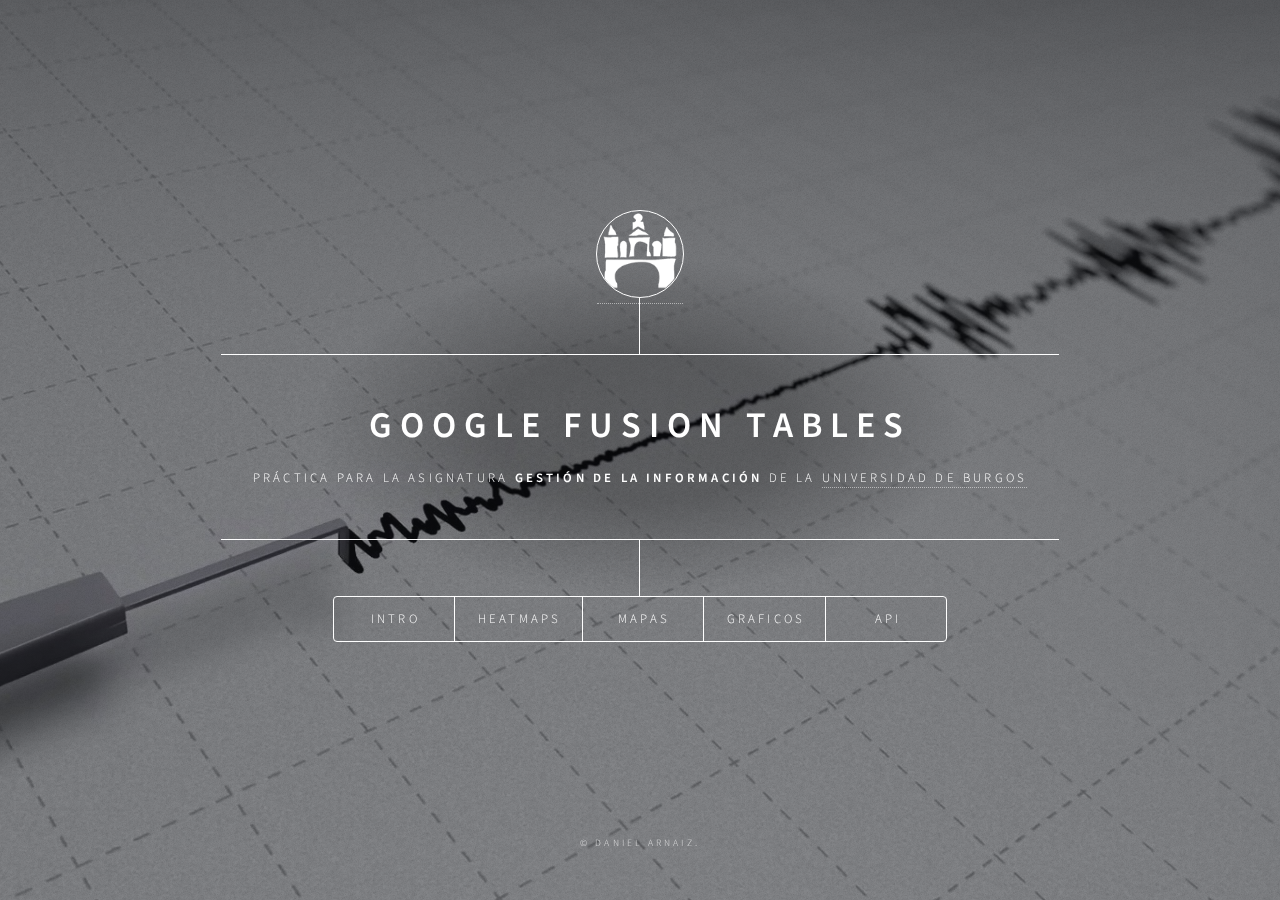
<file: index.html>
<!DOCTYPE HTML>
<html>
	<head>
		<title>Fusion Tables</title>
		<meta charset="utf-8" />
		<meta name="viewport" content="width=device-width, initial-scale=1, user-scalable=no" />
		<link rel="stylesheet" href="assets/css/main.css" />
		<noscript><link rel="stylesheet" href="assets/css/noscript.css" /></noscript>
	</head>
	<body>
	<style>
	    ul { display:table; margin:0 auto;}
	    iframe { border: none;}
	</style>
		<!-- Wrapper -->
			<div id="wrapper">

				<!-- Header -->
					<header id="header">
						<div class="logo">
							<span><a href="https://www.redata.ovh"><img src="images/logoRedondo.png" width="100%" heigth="100%"></a></span>
						</div>
						<div class="content">
							<div class="inner">
								<h1>Google Fusion Tables</h1>
								<p>Práctica para la asignatura <strong>Gestión de la información</strong> de la <a href="http://www.ubu.es/">Universidad de Burgos</a></p>
							</div>
						</div>
						<nav>
							<ul>
								<li><a href="#intro">Intro</a></li>
								<li><a href="#Heatmaps">Heatmaps</a></li>
								<li><a href="#Maps">Mapas</a></li>
								<li><a href="#Graphics">Graficos</a></li>
								<li><a href="pruebaAPI">API</a></li>
							</ul>
						</nav>
					</header>

				<!-- Main -->
					<div id="main">
						<!-- Intro -->
							<article id="intro">
								<h2 class="major">Intro</h2>
								<span class="image main"><img src="images/pic01.jpg" alt="" /></span>
								<p align="justify">Las tablas dinámicas de Google, también conocidas como <a href="https://support.google.com/fusiontables/answer/2571232?hl=en">Google Fusion Tables</a>, son un  servicio web de Google para la gestión de datos. Este servicio permite la recogida, integración,  visualización y  compartición de datos, incluyendo algunas funcionalidades propias de los sistemas de información geográficos tales como la creación de mapas, la geolocalización de datos y la integración con archivos KML y shapefiles.</p>
							</article>

						<!-- Heatmap -->
							<article id="Heatmaps">
								<h2 class="major">Heatmap</h2>
								<h3><b>Heatmap de magnitud</b></h3>
								<span class="image main"><iframe width="100%" height="400" scrolling="no" frameborder="no" src="https://fusiontables.google.com/embedviz?q=select+col1%2C+col2%2C+col4+from+1hndQE04Oq9MnCjBEO7CwEvXHsMP1mMhOj1PIA1Ew+limit+1000&amp;viz=HEATMAP&amp;h=true&amp;lat=37.4306&amp;lng=-2.1386&amp;t=1&amp;z=2&amp;l=col1&amp;y=2&amp;tmplt=2&amp;hmd=true&amp;hmg=%2366ff0000%2C%2393ff00ff%2C%23c1ff00ff%2C%23eeff00ff%2C%23f4e300ff%2C%23f4e300ff%2C%23f9c600ff%2C%23ffaa00ff%2C%23ff7100ff%2C%23ff3900ff%2C%23ff0000ff&amp;hmo=0.54&amp;hmr=50&amp;hmw=4&amp;hml=TWO_COL_LAT_LNG"></iframe></span>
								<p>Mapa que muestra el heatmap de los terremotos según su magnitud.</p>

								<h3><b>Heatmap de profundidad</b></h3>
								<span class="image main"><iframe width="100%" height="400" scrolling="no" frameborder="no" src="https://fusiontables.google.com/embedviz?q=select+col1%2C+col2%2C+col3+from+1hndQE04Oq9MnCjBEO7CwEvXHsMP1mMhOj1PIA1Ew+limit+1000&amp;viz=HEATMAP&amp;h=true&amp;lat=37.4306&amp;lng=-2.1386&amp;t=1&amp;z=4&amp;l=col1&amp;y=7&amp;tmplt=11&amp;hmd=true&amp;hmg=%2366ff0000%2C%2393ff00ff%2C%23c1ff00ff%2C%23eeff00ff%2C%23f4e300ff%2C%23f4e300ff%2C%23f9c600ff%2C%23ffaa00ff%2C%23ff7100ff%2C%23ff3900ff%2C%23ff0000ff&amp;hmo=0.6&amp;hmr=50&amp;hmw=3&amp;hml=TWO_COL_LAT_LNG"></iframe></span>
								Mapa que muestra el heatmap de los terremotos según su profundidad.
							</article>

						<!-- Maps -->
							<article id="Maps">
								<h2 class="major">Mapas</h2>
								<h3><b>Mapa de magnitud</b></h3>
								<span class="image main"><iframe width="100%" height="400" scrolling="no" frameborder="no" src="https://fusiontables.google.com/embedviz?q=select+col2+from+1hndQE04Oq9MnCjBEO7CwEvXHsMP1mMhOj1PIA1Ew&amp;viz=MAP&amp;h=false&amp;lat=37.4306&amp;lng=-2.1386&amp;t=1&amp;z=2&amp;l=col2&amp;y=3&amp;tmplt=4&amp;hml=TWO_COL_LAT_LNG"></iframe></span>
								<p>Mapa que muestra la magnitud de los terremotos situados en cada punto del mapa.</p>

								<h3><b>Mapa de profundidad</b></h3>
								<span class="image main"><iframe width="100%" height="400" scrolling="no" frameborder="no" src="https://fusiontables.google.com/embedviz?q=select+col2+from+1hndQE04Oq9MnCjBEO7CwEvXHsMP1mMhOj1PIA1Ew&amp;viz=MAP&amp;h=false&amp;lat=37.4306&amp;lng=-2.1386&amp;t=1&amp;z=2&amp;l=col2&amp;y=4&amp;tmplt=5&amp;hml=TWO_COL_LAT_LNG"></iframe></span>
								<p>Mapa que muestra la profundidad de los terremotos situados en cada punto del mapa.</p>
							</article>

						<!-- Graphics -->
							<article id="Graphics">
								<h2 class="major">Graficos</h2>
								<span><iframe width="747" height="500" scrolling="no" frameborder="no" src="https://fusiontables.google.com/embedviz?containerId=googft-gviz-canvas&amp;q=select+col3%2C+col4+from+1hndQE04Oq9MnCjBEO7CwEvXHsMP1mMhOj1PIA1Ew+order+by+col3+asc&amp;viz=GVIZ&amp;t=SCATTER&amp;rmax=250&amp;uiversion=2&amp;gco_forceIFrame=true&amp;gco_hasLabelsColumn=true&amp;gco_useFirstColumnAsDomain=true&amp;gco_treatLabelsAsText=false&amp;gco_legacyScatterChartLabels=true&amp;gco_lineWidth=0&amp;gco_booleanRole=certainty&amp;gco_pointSize=7&amp;gco_hAxis=%7B%22useFormatFromData%22%3Atrue%2C+%22viewWindow%22%3A%7B%22max%22%3A600%2C+%22min%22%3A0%7D%2C+%22minValue%22%3A0%2C+%22maxValue%22%3A600%2C+%22title%22%3A%22Profundidad%22%2C+%22viewWindowMode%22%3A%22pretty%22%7D&amp;gco_vAxes=%5B%7B%22useFormatFromData%22%3Atrue%2C+%22viewWindow%22%3A%7B%22max%22%3A7.5%2C+%22min%22%3A2%7D%2C+%22minValue%22%3A2%2C+%22maxValue%22%3A7.5%2C+%22title%22%3A%22Magnitud%22%2C+%22viewWindowMode%22%3A%22pretty%22%7D%2C%7B%22useFormatFromData%22%3Atrue%2C+%22viewWindow%22%3A%7B%22max%22%3Anull%2C+%22min%22%3Anull%7D%2C+%22minValue%22%3Anull%2C+%22maxValue%22%3Anull%7D%5D&amp;gco_legend=right&amp;gco_title=&amp;gco_series=%7B%220%22%3A%7B%22color%22%3A%22%23ff0000%22%2C+%22pointSize%22%3A2%7D%7D&amp;att=true&amp;width=750&amp;height=500"></iframe></span>
								<p> Gráfico que relaciona la magnitud del terremoto con la profundidad en la que se encuentra el epicentro.</p>
								<span><iframe width="747" height="500" scrolling="no" frameborder="no" src="https://fusiontables.google.com/embedviz?containerId=googft-gviz-canvas&amp;viz=GVIZ&amp;t=LINE_AGGREGATE&amp;isXyPlot=true&amp;bsize=0.0&amp;q=select+col3%2C+col4+from+1hndQE04Oq9MnCjBEO7CwEvXHsMP1mMhOj1PIA1Ew&amp;qrs=+where+col3+%3E%3D+&amp;qre=+and+col3+%3C%3D+&amp;qe=+order+by+col3+asc&amp;uiversion=2&amp;gco_forceIFrame=true&amp;gco_hasLabelsColumn=true&amp;width=750&amp;height=500"></iframe></span>
								<p> Al igual que el anterior, aquí apreciamosla  relacio entre la magnitud del terremoto con la profundidad en la que se encuentra el epicentro.</p>
							</article>

					</div>

				<!-- Footer -->
					<footer id="footer">
						<p class="copyright">&copy; DANIEL ARNAIZ.</p>
					</footer>

			</div>

		<!-- BG -->
			<div id="bg"></div>

		<!-- Scripts -->
			<script src="assets/js/jquery.min.js"></script>
			<script src="assets/js/skel.min.js"></script>
			<script src="assets/js/util.js"></script>
			<script src="assets/js/main.js"></script>
			<script src="assets/js/popup.js"></script>
	</body>
</html>
</file>
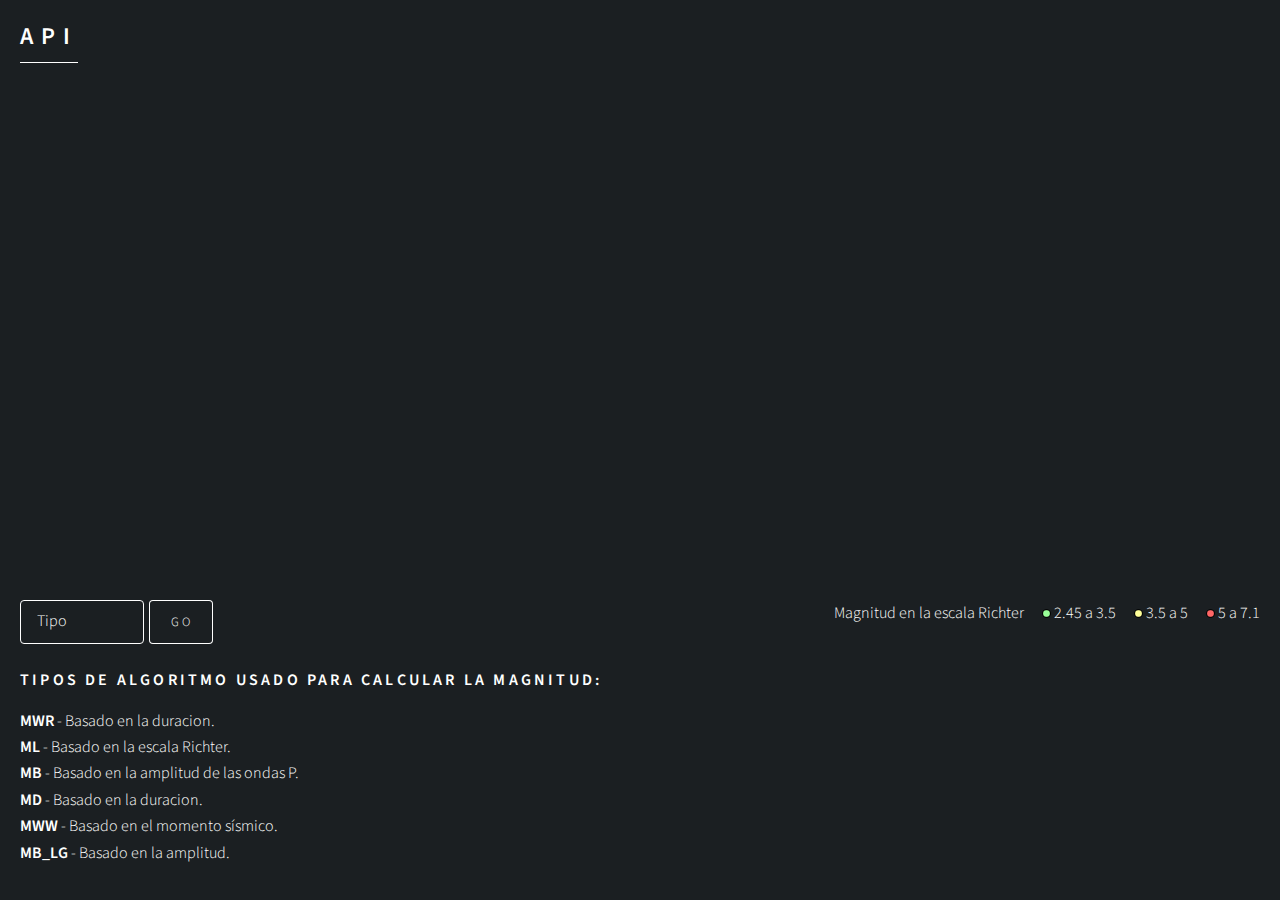
<file: pruebaAPI.html>
<!DOCTYPE html>
<html>
<head>
<meta name="viewport"/>
<title>Fusion Tables API</title>
<link rel="stylesheet" href="assets/css/main.css"/>
<style type="text/css">
html, body, #googft-mapCanvas {
  height: 500px;
  margin: 5px;
  padding: 5px;
  width: '100%';
}
</style>

<script type="text/javascript" src="https://maps.google.com/maps/api/js?key=AIzaSyDV-xP-Gq_7htHUeXRA-jbWyiLqUN1zBGc&v=3"></script>

<script type="text/javascript">
  function initialize() {
    google.maps.visualRefresh = true;

    var mapDiv = document.getElementById('googft-mapCanvas');
    mapDiv.style.width = '100%';
    mapDiv.style.height = '100%';
    var map = new google.maps.Map(mapDiv, {
      center: new google.maps.LatLng(37.4306, -2.1386),
      zoom: 3,
      mapTypeId: google.maps.MapTypeId.ROADMAP
    });

    layer = new google.maps.FusionTablesLayer({
      map: map,
      heatmap: { enabled: false },
      query: {
        select: "col1",
        from: "1hndQE04Oq9MnCjBEO7CwEvXHsMP1mMhOj1PIA1Ew",
        where: ""
      },
      options: {
        styleId: 3,
        templateId: 4
      }
    });
  }


  function selUpdate()
  {
    var tipo = document.getElementById('type').value;
    if (tipo) {
      layer.setOptions({
        query: {
          select: "col1",
          from: "1hndQE04Oq9MnCjBEO7CwEvXHsMP1mMhOj1PIA1Ew",
          where: "col5 = '" + tipo + "'"
        }
      });
      } else{
        layer.setOptions({
        query: {
          select: "col1",
          from: "1hndQE04Oq9MnCjBEO7CwEvXHsMP1mMhOj1PIA1Ew"
        }
      });
      }
  }

google.maps.event.addDomListener(window, 'load', initialize);

</script>

<h2 class="major">API</h2>

</head>

<body>

  <div id="googft-mapCanvas"></div>

  <div style="float: right">
    Magnitud en la escala Richter
    <div style="display: inline-block; margin-left: 15px">
      <img class="googft-dot-icon" src="[data-uri]"/>
      <span>2.45 a 3.5</span>
    </div>
    <div style="display: inline-block; margin-left: 15px">
      <img class="googft-dot-icon" src="[data-uri]"/>
      <span>3.5 a 5</span>
    </div>
    <div style="display: inline-block; margin-left: 15px">
      <img class="googft-dot-icon" src="[data-uri]"/>
      <span>5 a 7.1</span>
    </div>
  </div>

  <div>

  <div>
    <input type="button" id="boton" value="GO" onclick="selUpdate()">
    <select name="type" id="type" style="max-width: 10%; float: left; margin-right: 5px;">
      <option value="">Tipo</option>
      <option value="mwr">MWR</option>
      <option value="ml">ML</option>
      <option value="mb">MB</option>
      <option value="md">MD</option>
      <option value="mww">MWW</option>
      <option value="mb_lg">MB_LG</option>
    </select>
  </div>

  <div>
    <article id="types">
      <h3><br>Tipos de algoritmo usado para calcular la magnitud:</h3>
      <p><strong>MWR</strong> - Basado en la duracion.<br>
      <strong>ML</strong> - Basado en la escala Richter.<br>
      <strong>MB</strong> - Basado en la amplitud de las ondas P.<br>
      <strong>MD</strong> - Basado en la duracion.<br>
      <strong>MWW</strong> - Basado en el momento sísmico.<br>
      <strong>MB_LG</strong> - Basado en la amplitud.</p>
    </article>
  </div>

</body>
</html>
</file>
<file: assets/css/noscript.css>
/*
	Dimension by HTML5 UP
	html5up.net | @ajlkn
	Free for personal and commercial use under the CCA 3.0 license (html5up.net/license)
*/

/* Main */

	#main article {
		opacity: 1;
		margin: 4rem 0 0 0;
	}
</file>
<file: assets/css/main.css>
@import url(font-awesome.min.css);
@import url("https://fonts.googleapis.com/css?family=Source+Sans+Pro:300italic,600italic,300,600");

/*
	Dimension by HTML5 UP
	html5up.net | @ajlkn
	Free for personal and commercial use under the CCA 3.0 license (html5up.net/license)
*/

/* Reset */

	html, body, div, span, applet, object, iframe, h1, h2, h3, h4, h5, h6, p, blockquote, pre, a, abbr, acronym, address, big, cite, code, del, dfn, em, img, ins, kbd, q, s, samp, small, strike, strong, sub, sup, tt, var, b, u, i, center, dl, dt, dd, ol, ul, li, fieldset, form, label, legend, table, caption, tbody, tfoot, thead, tr, th, td, article, aside, canvas, details, embed, figure, figcaption, footer, header, hgroup, menu, nav, output, ruby, section, summary, time, mark, audio, video, google {
		margin: 0;
		padding: 0;
		border: 0;
		font-size: 100%;
		font: inherit;
		vertical-align: baseline;
	}

	#googft-mapCanvas {
		height: 500px;
	  	margin: 5px;
	  	padding: 5px;
	  	width: '100%';
	}

	article, aside, details, figcaption, figure, footer, header, hgroup, menu, nav, section {
		display: block;
	}

	body {
		line-height: 1;
	}

	ol, ul {
		list-style: none;
	}

	blockquote, q {
		quotes: none;
	}

	blockquote:before, blockquote:after, q:before, q:after {
		content: '';
		content: none;
	}

	table {
		border-collapse: collapse;
		border-spacing: 0;
	}

	body {
		-webkit-text-size-adjust: none;
	}

/* Box Model */

	*, *:before, *:after {
		-moz-box-sizing: border-box;
		-webkit-box-sizing: border-box;
		box-sizing: border-box;
	}

/* Basic */

	@-ms-viewport {
		width: device-width;
	}

	@media screen and (max-width: 480px) {

		html, body {
			min-width: 320px;
		}

	}

	body {
		background: #1b1f22;
	}

		body.is-loading *, body.is-loading *:before, body.is-loading *:after, body.is-switching *, body.is-switching *:before, body.is-switching *:after {
			-moz-animation: none !important;
			-webkit-animation: none !important;
			-ms-animation: none !important;
			animation: none !important;
			-moz-transition: none !important;
			-webkit-transition: none !important;
			-ms-transition: none !important;
			transition: none !important;
			-moz-transition-delay: none !important;
			-webkit-transition-delay: none !important;
			-ms-transition-delay: none !important;
			transition-delay: none !important;
		}

/* Type */

	html {
		font-size: 16pt;
	}

		@media screen and (max-width: 1680px) {

			html {
				font-size: 12pt;
			}

		}

		@media screen and (max-width: 736px) {

			html {
				font-size: 11pt;
			}

		}

		@media screen and (max-width: 360px) {

			html {
				font-size: 10pt;
			}

		}

	body, input, select, textarea {
		color: #ffffff;
		font-family: "Source Sans Pro", sans-serif;
		font-weight: 300;
		font-size: 1rem;
		line-height: 1.65;
	}

	a {
		-moz-transition: color 0.2s ease-in-out, background-color 0.2s ease-in-out, border-bottom-color 0.2s ease-in-out;
		-webkit-transition: color 0.2s ease-in-out, background-color 0.2s ease-in-out, border-bottom-color 0.2s ease-in-out;
		-ms-transition: color 0.2s ease-in-out, background-color 0.2s ease-in-out, border-bottom-color 0.2s ease-in-out;
		transition: color 0.2s ease-in-out, background-color 0.2s ease-in-out, border-bottom-color 0.2s ease-in-out;
		border-bottom: dotted 1px rgba(255, 255, 255, 0.5);
		text-decoration: none;
		color: inherit;
	}

		a:hover {
			border-bottom-color: transparent;
		}

	strong, b {
		color: #ffffff;
		font-weight: 600;
	}

	em, i {
		font-style: italic;
	}

	p {
		margin: 0 0 2rem 0;
	}

	h1, h2, h3, h4, h5, h6 {
		color: #ffffff;
		font-weight: 600;
		line-height: 1.5;
		margin: 0 0 1rem 0;
		text-transform: uppercase;
		letter-spacing: 0.2rem;
	}

		h1 a, h2 a, h3 a, h4 a, h5 a, h6 a {
			color: inherit;
			text-decoration: none;
		}

		h1.major, h2.major, h3.major, h4.major, h5.major, h6.major {
			border-bottom: solid 1px #ffffff;
			width: -moz-max-content;
			width: -webkit-max-content;
			width: -ms-max-content;
			width: max-content;
			padding-bottom: 0.5rem;
			margin: 0 0 2rem 0;
		}

	h1 {
		font-size: 2.25rem;
		line-height: 1.3;
		letter-spacing: 0.5rem;
	}

	h2 {
		font-size: 1.5rem;
		line-height: 1.4;
		letter-spacing: 0.5rem;
	}

	h3 {
		font-size: 1rem;
	}

	h4 {
		font-size: 0.8rem;
	}

	h5 {
		font-size: 0.7rem;
	}

	h6 {
		font-size: 0.6rem;
	}

	@media screen and (max-width: 736px) {

		h1 {
			font-size: 1.75rem;
			line-height: 1.4;
		}

		h2 {
			font-size: 1.25em;
			line-height: 1.5;
		}

	}

	sub {
		font-size: 0.8rem;
		position: relative;
		top: 0.5rem;
	}

	sup {
		font-size: 0.8rem;
		position: relative;
		top: -0.5rem;
	}

	blockquote {
		border-left: solid 4px #ffffff;
		font-style: italic;
		margin: 0 0 2rem 0;
		padding: 0.5rem 0 0.5rem 2rem;
	}

	code {
		background: rgba(255, 255, 255, 0.075);
		border-radius: 4px;
		font-family: "Courier New", monospace;
		font-size: 0.9rem;
		margin: 0 0.25rem;
		padding: 0.25rem 0.65rem;
	}

	pre {
		-webkit-overflow-scrolling: touch;
		font-family: "Courier New", monospace;
		font-size: 0.9rem;
		margin: 0 0 2rem 0;
	}

		pre code {
			display: block;
			line-height: 1.75;
			padding: 1rem 1.5rem;
			overflow-x: auto;
		}

	hr {
		border: 0;
		border-bottom: solid 1px #ffffff;
		margin: 2.75rem 0;
	}

	.align-left {
		text-align: left;
	}

	.align-center {
		text-align: center;
	}

	.align-right {
		text-align: right;
	}

/* Form */

	form {
		margin: 0 0 2.5rem 0;
	}

		form .field {
			margin: 0 0 1.5rem 0;
		}

			form .field.half {
				width: 50%;
				float: left;
				padding: 0 0 0 0.75rem;
			}

				form .field.half.first {
					padding: 0 0.75rem 0 0;
				}

		form > .actions {
			margin: 1.875rem 0 0 0 !important;
		}

		@media screen and (max-width: 736px) {

			form .field {
				margin: 0 0 1.125rem 0;
			}

				form .field.half {
					padding: 0 0 0 0.5625rem;
				}

					form .field.half.first {
						padding: 0 0.5625rem 0 0;
					}

			form > .actions {
				margin: 1.5rem 0 0 0 !important;
			}

		}

		@media screen and (max-width: 480px) {

			form .field.half {
				width: 100%;
				float: none;
				padding: 0;
			}

				form .field.half.first {
					padding: 0;
				}

		}

	label {
		color: #ffffff;
		display: block;
		font-size: 0.8rem;
		font-weight: 300;
		letter-spacing: 0.2rem;
		line-height: 1.5;
		margin: 0 0 1rem 0;
		text-transform: uppercase;
	}

	input[type="text"],
	input[type="password"],
	input[type="email"],
	input[type="tel"],
	select,
	textarea {
		-moz-appearance: none;
		-webkit-appearance: none;
		-ms-appearance: none;
		appearance: none;
		-moz-transition: border-color 0.2s ease-in-out, box-shadow 0.2s ease-in-out, background-color 0.2s ease-in-out;
		-webkit-transition: border-color 0.2s ease-in-out, box-shadow 0.2s ease-in-out, background-color 0.2s ease-in-out;
		-ms-transition: border-color 0.2s ease-in-out, box-shadow 0.2s ease-in-out, background-color 0.2s ease-in-out;
		transition: border-color 0.2s ease-in-out, box-shadow 0.2s ease-in-out, background-color 0.2s ease-in-out;
		background: transparent;
		border-radius: 4px;
		border: solid 1px #ffffff;
		color: inherit;
		display: block;
		outline: 0;
		padding: 0 1rem;
		text-decoration: none;
		width: 100%;
	}

		input[type="text"]:invalid,
		input[type="password"]:invalid,
		input[type="email"]:invalid,
		input[type="tel"]:invalid,
		select:invalid,
		textarea:invalid {
			box-shadow: none;
		}

		input[type="text"]:focus,
		input[type="password"]:focus,
		input[type="email"]:focus,
		input[type="tel"]:focus,
		select:focus,
		textarea:focus {
			background: rgba(255, 255, 255, 0.075);
			border-color: #ffffff;
			box-shadow: 0 0 0 1px #ffffff;
		}

	select option {
		background: #1b1f22;
		color: #ffffff;
	}

	.select-wrapper {
		text-decoration: none;
		display: block;
		position: relative;
	}

		.select-wrapper:before {
			-moz-osx-font-smoothing: grayscale;
			-webkit-font-smoothing: antialiased;
			font-family: FontAwesome;
			font-style: normal;
			font-weight: normal;
			text-transform: none !important;
		}

		.select-wrapper:before {
			color: #ffffff;
			content: '\f107';
			display: block;
			height: 2.75rem;
			line-height: calc(2.75rem + 0em);
			pointer-events: none;
			position: absolute;
			right: 0;
			text-align: center;
			top: 0;
			width: 2.75rem;
		}

		.select-wrapper select::-ms-expand {
			display: none;
		}

	input[type="text"],
	input[type="password"],
	input[type="email"],
	select {
		height: 2.75rem;
	}

	textarea {
		padding: 0.75rem 1rem;
	}

	input[type="checkbox"],
	input[type="radio"] {
		-moz-appearance: none;
		-webkit-appearance: none;
		-ms-appearance: none;
		appearance: none;
		display: block;
		float: left;
		margin-right: -2rem;
		opacity: 0;
		width: 1rem;
		z-index: -1;
	}

		input[type="checkbox"] + label,
		input[type="radio"] + label {
			text-decoration: none;
			-moz-user-select: none;
			-webkit-user-select: none;
			-ms-user-select: none;
			user-select: none;
			color: #ffffff;
			cursor: pointer;
			display: inline-block;
			font-size: 0.8rem;
			font-weight: 300;
			margin: 0 0 0.5rem 0;
			padding-left: 2.65rem;
			padding-right: 0.75rem;
			position: relative;
		}

			input[type="checkbox"] + label:before,
			input[type="radio"] + label:before {
				-moz-osx-font-smoothing: grayscale;
				-webkit-font-smoothing: antialiased;
				font-family: FontAwesome;
				font-style: normal;
				font-weight: normal;
				text-transform: none !important;
			}

			input[type="checkbox"] + label:before,
			input[type="radio"] + label:before {
				-moz-transition: border-color 0.2s ease-in-out, box-shadow 0.2s ease-in-out, background-color 0.2s ease-in-out;
				-webkit-transition: border-color 0.2s ease-in-out, box-shadow 0.2s ease-in-out, background-color 0.2s ease-in-out;
				-ms-transition: border-color 0.2s ease-in-out, box-shadow 0.2s ease-in-out, background-color 0.2s ease-in-out;
				transition: border-color 0.2s ease-in-out, box-shadow 0.2s ease-in-out, background-color 0.2s ease-in-out;
				border-radius: 4px;
				border: solid 1px #ffffff;
				content: '';
				display: inline-block;
				height: 1.65rem;
				left: 0;
				line-height: calc(1.58125rem + 0em);
				position: absolute;
				text-align: center;
				top: -0.125rem;
				width: 1.65rem;
			}

		input[type="checkbox"]:checked + label:before,
		input[type="radio"]:checked + label:before {
			background: #ffffff !important;
			border-color: #ffffff !important;
			color: #1b1f22;
			content: '\f00c';
		}

		input[type="checkbox"]:focus + label:before,
		input[type="radio"]:focus + label:before {
			background: rgba(255, 255, 255, 0.075);
			border-color: #ffffff;
			box-shadow: 0 0 0 1px #ffffff;
		}

	input[type="checkbox"] + label:before {
		border-radius: 4px;
	}

	input[type="radio"] + label:before {
		border-radius: 100%;
	}

	::-webkit-input-placeholder {
		color: rgba(255, 255, 255, 0.5) !important;
		opacity: 1.0;
	}

	:-moz-placeholder {
		color: rgba(255, 255, 255, 0.5) !important;
		opacity: 1.0;
	}

	::-moz-placeholder {
		color: rgba(255, 255, 255, 0.5) !important;
		opacity: 1.0;
	}

	:-ms-input-placeholder {
		color: rgba(255, 255, 255, 0.5) !important;
		opacity: 1.0;
	}

	.formerize-placeholder {
		color: rgba(255, 255, 255, 0.5) !important;
		opacity: 1.0;
	}

/* Box */

	.box {
		border-radius: 4px;
		border: solid 1px #ffffff;
		margin-bottom: 2rem;
		padding: 1.5em;
	}

		.box > :last-child,
		.box > :last-child > :last-child,
		.box > :last-child > :last-child > :last-child {
			margin-bottom: 0;
		}

		.box.alt {
			border: 0;
			border-radius: 0;
			padding: 0;
		}

/* Icon */

	.icon {
		text-decoration: none;
		border-bottom: none;
		position: relative;
	}

		.icon:before {
			-moz-osx-font-smoothing: grayscale;
			-webkit-font-smoothing: antialiased;
			font-family: FontAwesome;
			font-style: normal;
			font-weight: normal;
			text-transform: none !important;
		}

		.icon > .label {
			display: none;
		}

/* Image */

	.image {
		border-radius: 4px;
		border: 0;
		display: inline-block;
		position: relative;
	}

		.image:before {
			-moz-pointer-events: none;
			-webkit-pointer-events: none;
			-ms-pointer-events: none;
			pointer-events: none;
			background-image: url("../../images/overlay.png");
			background-color: rgba(19, 21, 25, 0.5);
			border-radius: 4px;
			content: '';
			display: block;
			height: 100%;
			left: 0;
			opacity: 0.5;
			position: absolute;
			top: 0;
			width: 100%;
		}

		.image img {
			border-radius: 4px;
			display: block;
		}

		.image.left, .image.right {
			max-width: 40%;
		}

			.image.left img, .image.right img {
				width: 100%;
			}

		.image.left {
			float: left;
			padding: 0 1.5em 1em 0;
			top: 0.25em;
		}

		.image.right {
			float: right;
			padding: 0 0 1em 1.5em;
			top: 0.25em;
		}

		.image.fit {
			display: block;
			margin: 0 0 2rem 0;
			width: 100%;
		}

			.image.fit img {
				width: 100%;
			}

		.image.main {
			display: block;
			margin: 2.5rem 0;
			width: 100%;
		}

			.image.main img {
				width: 100%;
			}

		@media screen and (max-width: 736px) {

			.image.main {
				margin: 2rem 0;
			}

		}

		@media screen and (max-width: 480px) {

			.image.main {
				margin: 1.5rem 0;
			}

		}

/* List */

	ol {
		list-style: decimal;
		margin: 0 0 2rem 0;
		padding-left: 1.25em;
	}

		ol li {
			padding-left: 0.25em;
		}

	ul {
		list-style: disc;
		margin: 0 0 2rem 0;
		padding-left: 1em;
	}

		ul li {
			padding-left: 0.5em;
		}

		ul.alt {
			list-style: none;
			padding-left: 0;
		}

			ul.alt li {
				border-top: solid 1px #ffffff;
				padding: 0.5em 0;
			}

				ul.alt li:first-child {
					border-top: 0;
					padding-top: 0;
				}

		ul.icons {
			cursor: default;
			list-style: none;
			padding-left: 0;
		}

			ul.icons li {
				display: inline-block;
				padding: 0 0.75em 0 0;
			}

				ul.icons li:last-child {
					padding-right: 0;
				}

				ul.icons li a {
					border-radius: 100%;
					box-shadow: inset 0 0 0 1px #ffffff;
					display: inline-block;
					height: 2.25rem;
					line-height: 2.25rem;
					text-align: center;
					width: 2.25rem;
				}

					ul.icons li a:hover {
						background-color: rgba(255, 255, 255, 0.075);
					}

					ul.icons li a:active {
						background-color: rgba(255, 255, 255, 0.175);
					}

		ul.actions {
			cursor: default;
			list-style: none;
			padding-left: 0;
		}

			ul.actions li {
				display: inline-block;
				padding: 0 1rem 0 0;
				vertical-align: middle;
			}

				ul.actions li:last-child {
					padding-right: 0;
				}

			ul.actions.small li {
				padding: 0 0.5rem 0 0;
			}

			ul.actions.vertical li {
				display: block;
				padding: 1rem 0 0 0;
			}

				ul.actions.vertical li:first-child {
					padding-top: 0;
				}

				ul.actions.vertical li > * {
					margin-bottom: 0;
				}

			ul.actions.vertical.small li {
				padding: 0.5rem 0 0 0;
			}

				ul.actions.vertical.small li:first-child {
					padding-top: 0;
				}

			ul.actions.fit {
				display: table;
				margin-left: -1rem;
				padding: 0;
				table-layout: fixed;
				width: calc(100% + 1rem);
			}

				ul.actions.fit li {
					display: table-cell;
					padding: 0 0 0 1rem;
				}

					ul.actions.fit li > * {
						margin-bottom: 0;
					}

				ul.actions.fit.small {
					margin-left: -0.5rem;
					width: calc(100% + 0.5rem);
				}

					ul.actions.fit.small li {
						padding: 0 0 0 0.5rem;
					}

			@media screen and (max-width: 480px) {

				ul.actions {
					margin: 0 0 2rem 0;
				}

					ul.actions li {
						padding: 1rem 0 0 0;
						display: block;
						text-align: center;
						width: 100%;
					}

						ul.actions li:first-child {
							padding-top: 0;
						}

						ul.actions li > * {
							width: 100%;
							margin: 0 !important;
						}

							ul.actions li > *.icon:before {
								margin-left: -2em;
							}

					ul.actions.small li {
						padding: 0.5rem 0 0 0;
					}

						ul.actions.small li:first-child {
							padding-top: 0;
						}

			}

	dl {
		margin: 0 0 2rem 0;
	}

		dl dt {
			display: block;
			font-weight: 600;
			margin: 0 0 1rem 0;
		}

		dl dd {
			margin-left: 2rem;
		}

/* Table */

	.table-wrapper {
		-webkit-overflow-scrolling: touch;
		overflow-x: auto;
	}

	table {
		margin: 0 0 2rem 0;
		width: 100%;
	}

		table tbody tr {
			border: solid 1px #ffffff;
			border-left: 0;
			border-right: 0;
		}

			table tbody tr:nth-child(2n + 1) {
				background-color: rgba(255, 255, 255, 0.075);
			}

		table td {
			padding: 0.75em 0.75em;
		}

		table th {
			color: #ffffff;
			font-size: 0.9em;
			font-weight: 600;
			padding: 0 0.75em 0.75em 0.75em;
			text-align: left;
		}

		table thead {
			border-bottom: solid 2px #ffffff;
		}

		table tfoot {
			border-top: solid 2px #ffffff;
		}

		table.alt {
			border-collapse: separate;
		}

			table.alt tbody tr td {
				border: solid 1px #ffffff;
				border-left-width: 0;
				border-top-width: 0;
			}

				table.alt tbody tr td:first-child {
					border-left-width: 1px;
				}

			table.alt tbody tr:first-child td {
				border-top-width: 1px;
			}

			table.alt thead {
				border-bottom: 0;
			}

			table.alt tfoot {
				border-top: 0;
			}

/* Button */

	input[type="submit"],
	input[type="reset"],
	input[type="button"],
	button,
	.button {
		-moz-appearance: none;
		-webkit-appearance: none;
		-ms-appearance: none;
		appearance: none;
		-moz-transition: background-color 0.2s ease-in-out, color 0.2s ease-in-out;
		-webkit-transition: background-color 0.2s ease-in-out, color 0.2s ease-in-out;
		-ms-transition: background-color 0.2s ease-in-out, color 0.2s ease-in-out;
		transition: background-color 0.2s ease-in-out, color 0.2s ease-in-out;
		background-color: transparent;
		border-radius: 4px;
		border: 0;
		box-shadow: inset 0 0 0 1px #ffffff;
		color: #ffffff !important;
		cursor: pointer;
		display: inline-block;
		font-size: 0.8rem;
		font-weight: 300;
		height: 2.75rem;
		letter-spacing: 0.2rem;
		line-height: 2.75rem;
		outline: 0;
		padding: 0 1.25rem 0 1.35rem;
		text-align: center;
		text-decoration: none;
		text-transform: uppercase;
		white-space: nowrap;
	}

		input[type="submit"]:hover,
		input[type="reset"]:hover,
		input[type="button"]:hover,
		button:hover,
		.button:hover {
			background-color: rgba(255, 255, 255, 0.075);
		}

		input[type="submit"]:active,
		input[type="reset"]:active,
		input[type="button"]:active,
		button:active,
		.button:active {
			background-color: rgba(255, 255, 255, 0.175);
		}

		input[type="submit"].icon:before,
		input[type="reset"].icon:before,
		input[type="button"].icon:before,
		button.icon:before,
		.button.icon:before {
			margin-right: 0.5em;
		}

		input[type="submit"].fit,
		input[type="reset"].fit,
		input[type="button"].fit,
		button.fit,
		.button.fit {
			display: block;
			margin: 0 0 1rem 0;
			width: 100%;
		}

		input[type="submit"].special,
		input[type="reset"].special,
		input[type="button"].special,
		button.special,
		.button.special {
			background-color: #ffffff;
			color: #1b1f22 !important;
			font-weight: 600;
		}

		input[type="submit"].disabled, input[type="submit"]:disabled,
		input[type="reset"].disabled,
		input[type="reset"]:disabled,
		input[type="button"].disabled,
		input[type="button"]:disabled,
		button.disabled,
		button:disabled,
		.button.disabled,
		.button:disabled {
			-moz-pointer-events: none;
			-webkit-pointer-events: none;
			-ms-pointer-events: none;
			pointer-events: none;
			cursor: default;
			opacity: 0.25;
		}

	input[type="submit"],
	input[type="reset"],
	input[type="button"],
	button {
		line-height: calc(2.75rem - 2px);
	}

/* BG */

	#bg {
		-moz-transform: scale(1.0);
		-webkit-transform: scale(1.0);
		-ms-transform: scale(1.0);
		transform: scale(1.0);
		-webkit-backface-visibility: hidden;
		position: fixed;
		top: 0;
		left: 0;
		width: 100%;
		height: 100vh;
		z-index: 1;
	}

		#bg:before, #bg:after {
			content: '';
			display: block;
			position: absolute;
			top: 0;
			left: 0;
			width: 100%;
			height: 100%;
		}

		#bg:before {
			-moz-transition: background-color 2.5s ease-in-out;
			-webkit-transition: background-color 2.5s ease-in-out;
			-ms-transition: background-color 2.5s ease-in-out;
			transition: background-color 2.5s ease-in-out;
			-moz-transition-delay: 0.75s;
			-webkit-transition-delay: 0.75s;
			-ms-transition-delay: 0.75s;
			transition-delay: 0.75s;
			background-image: linear-gradient(to top, rgba(19, 21, 25, 0.5), rgba(19, 21, 25, 0.5)), url("../../images/overlay.png");
			background-size: auto, 256px 256px;
			background-position: center, center;
			background-repeat: no-repeat, repeat;
			z-index: 2;
		}

		#bg:after {
			-moz-transform: scale(1.125);
			-webkit-transform: scale(1.125);
			-ms-transform: scale(1.125);
			transform: scale(1.125);
			-moz-transition: -moz-transform 0.325s ease-in-out, -moz-filter 0.325s ease-in-out;
			-webkit-transition: -webkit-transform 0.325s ease-in-out, -webkit-filter 0.325s ease-in-out;
			-ms-transition: -ms-transform 0.325s ease-in-out, -ms-filter 0.325s ease-in-out;
			transition: transform 0.325s ease-in-out, filter 0.325s ease-in-out;
			background-image: url("../../images/bg.jpg");
			background-position: center;
			background-size: cover;
			background-repeat: no-repeat;
			z-index: 1;
		}

		body.is-article-visible #bg:after {
			-moz-transform: scale(1.0825);
			-webkit-transform: scale(1.0825);
			-ms-transform: scale(1.0825);
			transform: scale(1.0825);
			-moz-filter: blur(0.2rem);
			-webkit-filter: blur(0.2rem);
			-ms-filter: blur(0.2rem);
			filter: blur(0.2rem);
		}

		body.is-loading #bg:before {
			background-color: #000000;
		}

/* Wrapper */

	#wrapper {
		display: -moz-flex;
		display: -webkit-flex;
		display: -ms-flex;
		display: flex;
		-moz-flex-direction: column;
		-webkit-flex-direction: column;
		-ms-flex-direction: column;
		flex-direction: column;
		-moz-align-items: center;
		-webkit-align-items: center;
		-ms-align-items: center;
		align-items: center;
		-moz-justify-content: space-between;
		-webkit-justify-content: space-between;
		-ms-justify-content: space-between;
		justify-content: space-between;
		position: relative;
		min-height: 100vh;
		width: 100%;
		padding: 4rem 2rem;
		z-index: 3;
	}

		#wrapper:before {
			content: '';
			display: block;
		}

		@media screen and (max-width: 1680px) {

			#wrapper {
				padding: 3rem 2rem;
			}

		}

		@media screen and (max-width: 736px) {

			#wrapper {
				padding: 2rem 1rem;
			}

		}

		@media screen and (max-width: 480px) {

			#wrapper {
				padding: 1rem;
			}

		}

/* Header */

	#header {
		display: -moz-flex;
		display: -webkit-flex;
		display: -ms-flex;
		display: flex;
		-moz-flex-direction: column;
		-webkit-flex-direction: column;
		-ms-flex-direction: column;
		flex-direction: column;
		-moz-align-items: center;
		-webkit-align-items: center;
		-ms-align-items: center;
		align-items: center;
		-moz-transition: -moz-transform 0.325s ease-in-out, -moz-filter 0.325s ease-in-out, opacity 0.325s ease-in-out;
		-webkit-transition: -webkit-transform 0.325s ease-in-out, -webkit-filter 0.325s ease-in-out, opacity 0.325s ease-in-out;
		-ms-transition: -ms-transform 0.325s ease-in-out, -ms-filter 0.325s ease-in-out, opacity 0.325s ease-in-out;
		transition: transform 0.325s ease-in-out, filter 0.325s ease-in-out, opacity 0.325s ease-in-out;
		background-image: -moz-radial-gradient(rgba(0, 0, 0, 0.25) 25%, transparent 55%);
		background-image: -webkit-radial-gradient(rgba(0, 0, 0, 0.25) 25%, transparent 55%);
		background-image: -ms-radial-gradient(rgba(0, 0, 0, 0.25) 25%, transparent 55%);
		background-image: radial-gradient(rgba(0, 0, 0, 0.25) 25%, transparent 55%);
		max-width: 100%;
		text-align: center;
	}

		#header > * {
			-moz-transition: opacity 0.325s ease-in-out;
			-webkit-transition: opacity 0.325s ease-in-out;
			-ms-transition: opacity 0.325s ease-in-out;
			transition: opacity 0.325s ease-in-out;
			position: relative;
			margin-top: 3.5rem;
		}

			#header > *:before {
				content: '';
				display: block;
				position: absolute;
				top: calc(-3.5rem - 1px);
				left: calc(50% - 1px);
				width: 1px;
				height: calc(3.5rem + 1px);
				background: #ffffff;
			}

		#header > :first-child {
			margin-top: 0;
		}

			#header > :first-child:before {
				display: none;
			}

		#header .logo {
			width: 5.5rem;
			height: 5.5rem;
			line-height: 5.5rem;
			border: solid 1px #ffffff;
			border-radius: 100%;
		}

			#header .logo .icon:before {
				font-size: 2rem;
			}

		#header .content {
			border-style: solid;
			border-color: #ffffff;
			border-top-width: 1px;
			border-bottom-width: 1px;
			max-width: 100%;
		}

			#header .content .inner {
				-moz-transition: max-height 0.75s ease, padding 0.75s ease, opacity 0.325s ease-in-out;
				-webkit-transition: max-height 0.75s ease, padding 0.75s ease, opacity 0.325s ease-in-out;
				-ms-transition: max-height 0.75s ease, padding 0.75s ease, opacity 0.325s ease-in-out;
				transition: max-height 0.75s ease, padding 0.75s ease, opacity 0.325s ease-in-out;
				-moz-transition-delay: 0.25s;
				-webkit-transition-delay: 0.25s;
				-ms-transition-delay: 0.25s;
				transition-delay: 0.25s;
				padding: 3rem 2rem;
				max-height: 40rem;
				overflow: hidden;
			}

				#header .content .inner > :last-child {
					margin-bottom: 0;
				}

			#header .content p {
				text-transform: uppercase;
				letter-spacing: 0.2rem;
				font-size: 0.8rem;
				line-height: 2;
			}

		#header nav ul {
			display: -moz-flex;
			display: -webkit-flex;
			display: -ms-flex;
			display: flex;
			margin-bottom: 0;
			list-style: none;
			padding-left: 0;
			border: solid 1px #ffffff;
			border-radius: 4px;
		}

			#header nav ul li {
				padding-left: 0;
				border-left: solid 1px #ffffff;
			}

				#header nav ul li:first-child {
					border-left: 0;
				}

				#header nav ul li a {
					display: block;
					min-width: 7.5rem;
					height: 2.75rem;
					line-height: 2.75rem;
					padding: 0 1.25rem 0 1.45rem;
					text-transform: uppercase;
					letter-spacing: 0.2rem;
					font-size: 0.8rem;
					border-bottom: 0;
				}

					#header nav ul li a:hover {
						background-color: rgba(255, 255, 255, 0.075);
					}

					#header nav ul li a:active {
						background-color: rgba(255, 255, 255, 0.175);
					}

		#header nav.use-middle:after {
			content: '';
			display: block;
			position: absolute;
			top: 0;
			left: calc(50% - 1px);
			width: 1px;
			height: 100%;
			background: #ffffff;
		}

		#header nav.use-middle ul li.is-middle {
			border-left: 0;
		}

		body.is-article-visible #header {
			-moz-transform: scale(0.95);
			-webkit-transform: scale(0.95);
			-ms-transform: scale(0.95);
			transform: scale(0.95);
			-moz-filter: blur(0.1rem);
			-webkit-filter: blur(0.1rem);
			-ms-filter: blur(0.1rem);
			filter: blur(0.1rem);
			opacity: 0;
		}

		body.is-loading #header {
			-moz-filter: blur(0.125rem);
			-webkit-filter: blur(0.125rem);
			-ms-filter: blur(0.125rem);
			filter: blur(0.125rem);
		}

			body.is-loading #header > * {
				opacity: 0;
			}

			body.is-loading #header .content .inner {
				max-height: 0;
				padding-top: 0;
				padding-bottom: 0;
				opacity: 0;
			}

		@media screen and (max-width: 980px) {

			#header .content p br {
				display: none;
			}

		}

		@media screen and (max-width: 736px) {

			#header > * {
				margin-top: 2rem;
			}

				#header > *:before {
					top: calc(-2rem - 1px);
					height: calc(2rem + 1px);
				}

			#header .logo {
				width: 4.75rem;
				height: 4.75rem;
				line-height: 4.75rem;
			}

				#header .logo .icon:before {
					font-size: 1.75rem;
				}

			#header .content .inner {
				padding: 2.5rem 1rem;
			}

			#header .content p {
				line-height: 1.875;
			}

		}

		@media screen and (max-width: 480px) {

			#header {
				padding: 1.5rem 0;
			}

				#header .content .inner {
					padding: 2.5rem 0;
				}

				#header nav ul {
					-moz-flex-direction: column;
					-webkit-flex-direction: column;
					-ms-flex-direction: column;
					flex-direction: column;
					min-width: 10rem;
					max-width: 100%;
				}

					#header nav ul li {
						border-left: 0;
						border-top: solid 1px #ffffff;
					}

						#header nav ul li:first-child {
							border-top: 0;
						}

						#header nav ul li a {
							height: 3rem;
							line-height: 3rem;
							min-width: 0;
							width: 100%;
						}

				#header nav.use-middle:after {
					display: none;
				}

		}

/* Main */

	#main {
		-moz-flex-grow: 1;
		-webkit-flex-grow: 1;
		-ms-flex-grow: 1;
		flex-grow: 1;
		-moz-flex-shrink: 1;
		-webkit-flex-shrink: 1;
		-ms-flex-shrink: 1;
		flex-shrink: 1;
		display: -moz-flex;
		display: -webkit-flex;
		display: -ms-flex;
		display: flex;
		-moz-align-items: center;
		-webkit-align-items: center;
		-ms-align-items: center;
		align-items: center;
		-moz-justify-content: center;
		-webkit-justify-content: center;
		-ms-justify-content: center;
		justify-content: center;
		-moz-flex-direction: column;
		-webkit-flex-direction: column;
		-ms-flex-direction: column;
		flex-direction: column;
		position: relative;
		max-width: 100%;
		z-index: 3;
	}

		#main article {
			-moz-transform: translateY(0.25rem);
			-webkit-transform: translateY(0.25rem);
			-ms-transform: translateY(0.25rem);
			transform: translateY(0.25rem);
			-moz-transition: opacity 0.325s ease-in-out, -moz-transform 0.325s ease-in-out;
			-webkit-transition: opacity 0.325s ease-in-out, -webkit-transform 0.325s ease-in-out;
			-ms-transition: opacity 0.325s ease-in-out, -ms-transform 0.325s ease-in-out;
			transition: opacity 0.325s ease-in-out, transform 0.325s ease-in-out;
			padding: 4.5rem 2.5rem 1.5rem 2.5rem ;
			position: relative;
			width: 40rem;
			max-width: 100%;
			background-color: rgba(27, 31, 34, 0.85);
			border-radius: 4px;
			opacity: 0;
		}

			#main article.active {
				-moz-transform: translateY(0);
				-webkit-transform: translateY(0);
				-ms-transform: translateY(0);
				transform: translateY(0);
				opacity: 1;
			}

			#main article .close {
				display: block;
				position: absolute;
				top: 0;
				right: 0;
				width: 4rem;
				height: 4rem;
				cursor: pointer;
				text-indent: 4rem;
				overflow: hidden;
				white-space: nowrap;
			}

				#main article .close:before {
					-moz-transition: background-color 0.2s ease-in-out;
					-webkit-transition: background-color 0.2s ease-in-out;
					-ms-transition: background-color 0.2s ease-in-out;
					transition: background-color 0.2s ease-in-out;
					content: '';
					display: block;
					position: absolute;
					top: 0.75rem;
					left: 0.75rem;
					width: 2.5rem;
					height: 2.5rem;
					border-radius: 100%;
					background-position: center;
					background-image: url("data:image/svg+xml;charset=utf8,%3Csvg xmlns='http://www.w3.org/2000/svg' xmlns:xlink='http://www.w3.org/1999/xlink' width='20px' height='20px' viewBox='0 0 20 20' zoomAndPan='disable'%3E%3Cstyle%3Eline %7B stroke: %23ffffff%3B stroke-width: 1%3B %7D%3C/style%3E%3Cline x1='2' y1='2' x2='18' y2='18' /%3E%3Cline x1='18' y1='2' x2='2' y2='18' /%3E%3C/svg%3E");
					background-size: 20px 20px;
					background-repeat: no-repeat;
				}

				#main article .close:hover:before {
					background-color: rgba(255, 255, 255, 0.075);
				}

				#main article .close:active:before {
					background-color: rgba(255, 255, 255, 0.175);
				}

		@media screen and (max-width: 736px) {

			#main article {
				padding: 3.5rem 2rem 0.5rem 2rem ;
			}

				#main article .close:before {
					top: 0.875rem;
					left: 0.875rem;
					width: 2.25rem;
					height: 2.25rem;
					background-size: 14px 14px;
				}

		}

		@media screen and (max-width: 480px) {

			#main article {
				padding: 3rem 1.5rem 0.5rem 1.5rem ;
			}

		}

/* Footer */

	#footer {
		-moz-transition: -moz-transform 0.325s ease-in-out, -moz-filter 0.325s ease-in-out, opacity 0.325s ease-in-out;
		-webkit-transition: -webkit-transform 0.325s ease-in-out, -webkit-filter 0.325s ease-in-out, opacity 0.325s ease-in-out;
		-ms-transition: -ms-transform 0.325s ease-in-out, -ms-filter 0.325s ease-in-out, opacity 0.325s ease-in-out;
		transition: transform 0.325s ease-in-out, filter 0.325s ease-in-out, opacity 0.325s ease-in-out;
		width: 100%;
		max-width: 100%;
		margin-top: 2rem;
		text-align: center;
	}

		#footer .copyright {
			letter-spacing: 0.2rem;
			font-size: 0.6rem;
			opacity: 0.75;
			margin-bottom: 0;
			text-transform: uppercase;
		}

		body.is-article-visible #footer {
			-moz-transform: scale(0.95);
			-webkit-transform: scale(0.95);
			-ms-transform: scale(0.95);
			transform: scale(0.95);
			-moz-filter: blur(0.1rem);
			-webkit-filter: blur(0.1rem);
			-ms-filter: blur(0.1rem);
			filter: blur(0.1rem);
			opacity: 0;
		}

		body.is-loading #footer {
			opacity: 0;
		}
</file>
